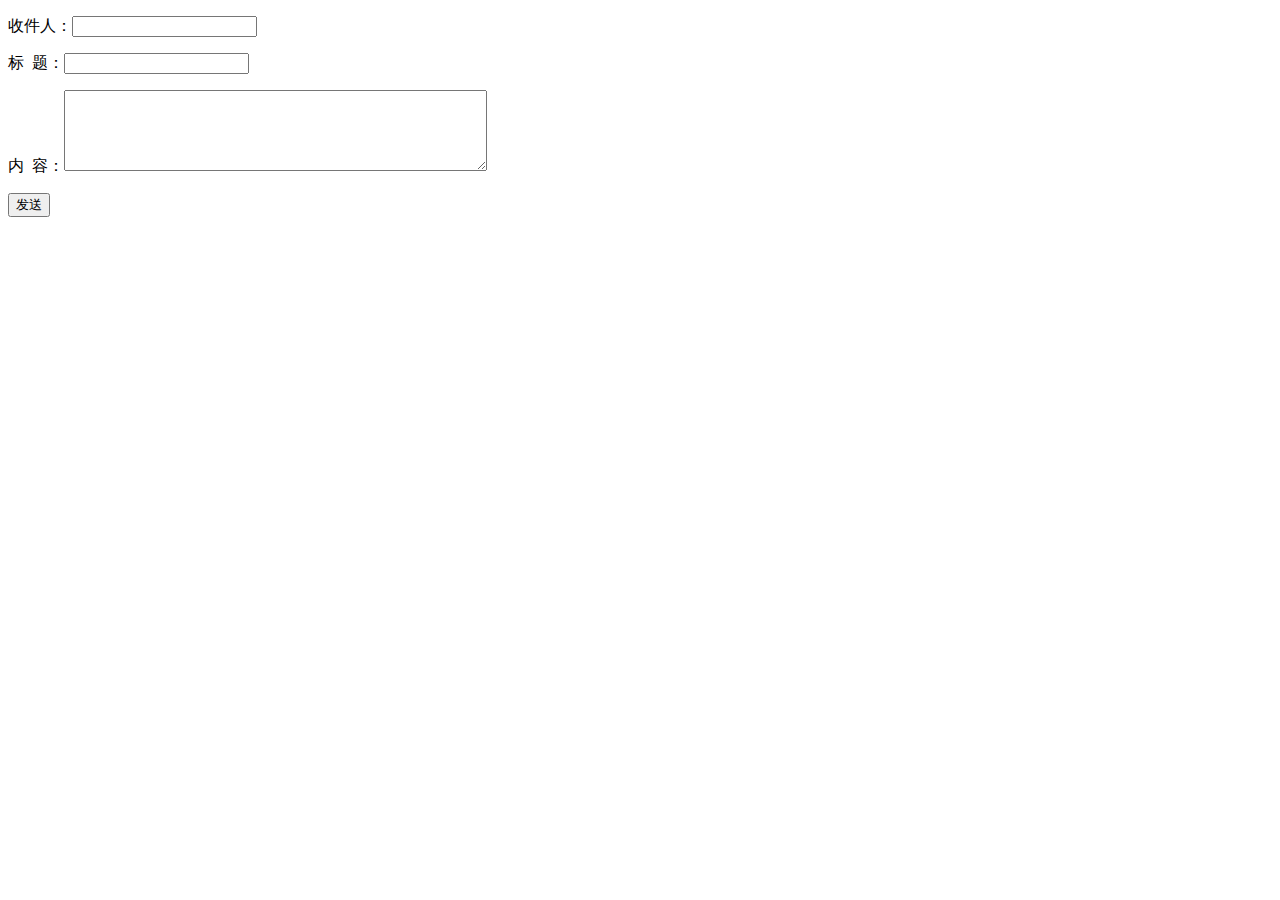
<file: Mail/index.html>
<!DOCTYPE html PUBLIC "-//W3C//DTD XHTML 1.0 Transitional//EN" "http://www.w3.org/TR/xhtml1/DTD/xhtml1-transitional.dtd">
<html xmlns="http://www.w3.org/1999/xhtml">
<head>
<meta http-equiv="Content-Type" content="text/html; charset=gb2312" />
<title>PHP����smtp�෢���ʼ�����</title>
</head>
<body>
<form action="sendmail.php" method="post">
	<p>�ռ��ˣ�<input type="text" name="toemail" /></p>
	<p>��&nbsp;&nbsp;�⣺<input type="text" name="title" /></p>
	<p>��&nbsp;&nbsp;�ݣ�<textarea name="content" cols="50" rows="5"></textarea></p>
	<p><input type="submit" value="����"  /></p>
</form>
</body>
</html>
</file>
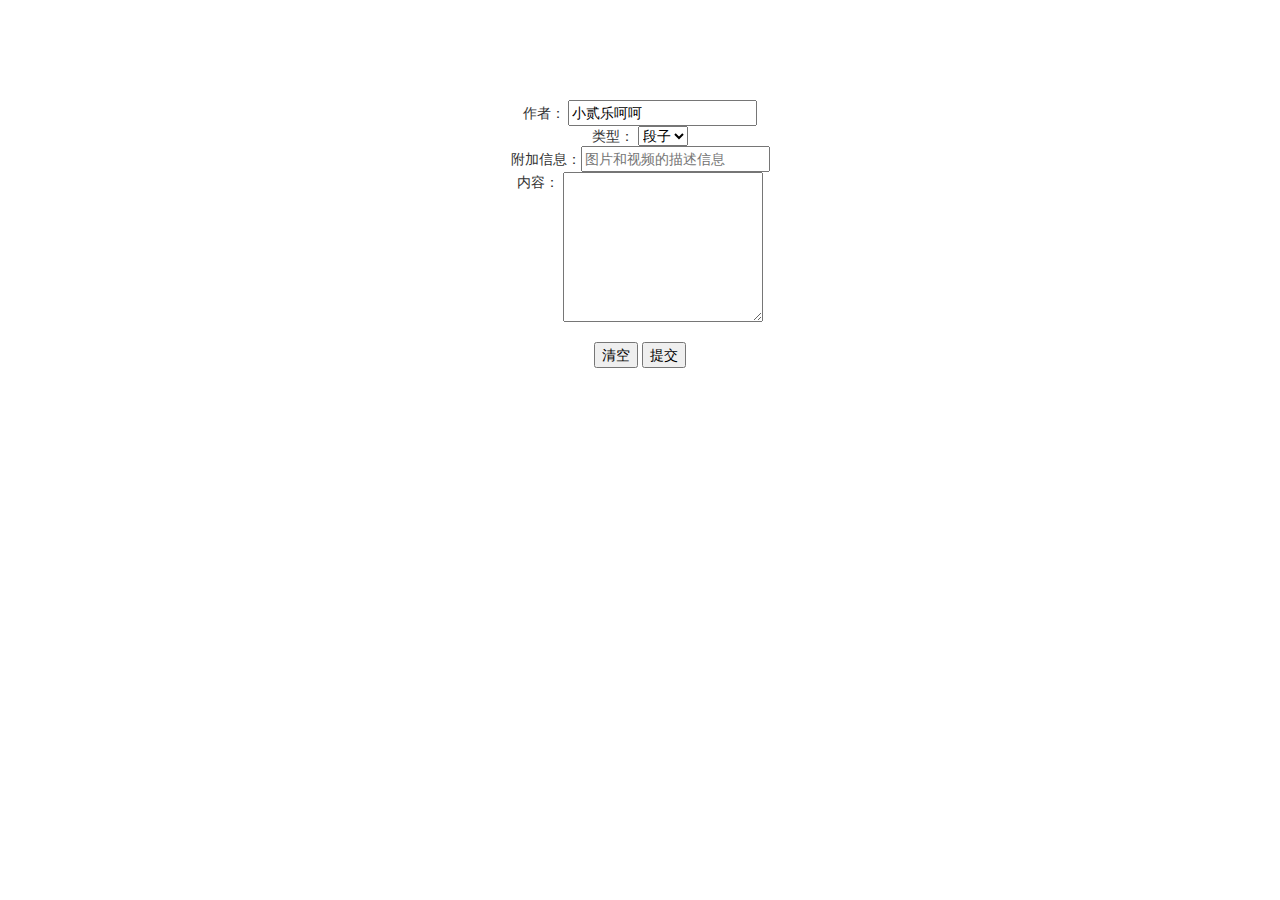
<file: lehehe/admin_page.html>
<!DOCTYPE html>
<html>
<head lang="en">
    <meta charset="UTF-8">
    <title>小二乐呵呵-后台</title>
    <link href="../bootstrap/css/bootstrap.min.css" rel="stylesheet">
    <script type="text/javascript" src="../datepicker/js/jquery-1.7.1.min.js"></script>
    <script type="text/javascript">
        $(function(){
            $('#media').hide();

            $('#type').change(function(){
                if($(this).val()=='1')
                {
                    $('#text').show();
                    $('#media').hide();

                }else if($(this).val()=='2')
                {
                    $('#text').hide();
                    $('#media').show();
                }
            });

        });
    </script>

</head>
<body>
    <center>
        <br>
        <br>
        <br>
        <h3 style="color: red;"></h3>
        <br>
        <form enctype="multipart/form-data" method="post" action="new.php">
            作者：
            <input name="auth" value="小贰乐呵呵"><br>
            类型：
            <select id="type" name="type">
                <option value="1" selected>段子</option>
                <option value="2">趣图</option>
                <!--<option value="3">视频</option>-->
            </select><br>
            附加信息：<input name="append" placeholder="图片和视频的描述信息">
            <br>
            内容：
            <textarea id="text" name="text" style="height: 150px;width: 200px"></textarea><br>
            <input id="media" name="media" type="text" placeholder="请输入媒体资源的链接"><br>

            <button type="reset">清空</button>
            <button type="submit">提交</button>

        </form>
</center>
</body>
</html>
</file>
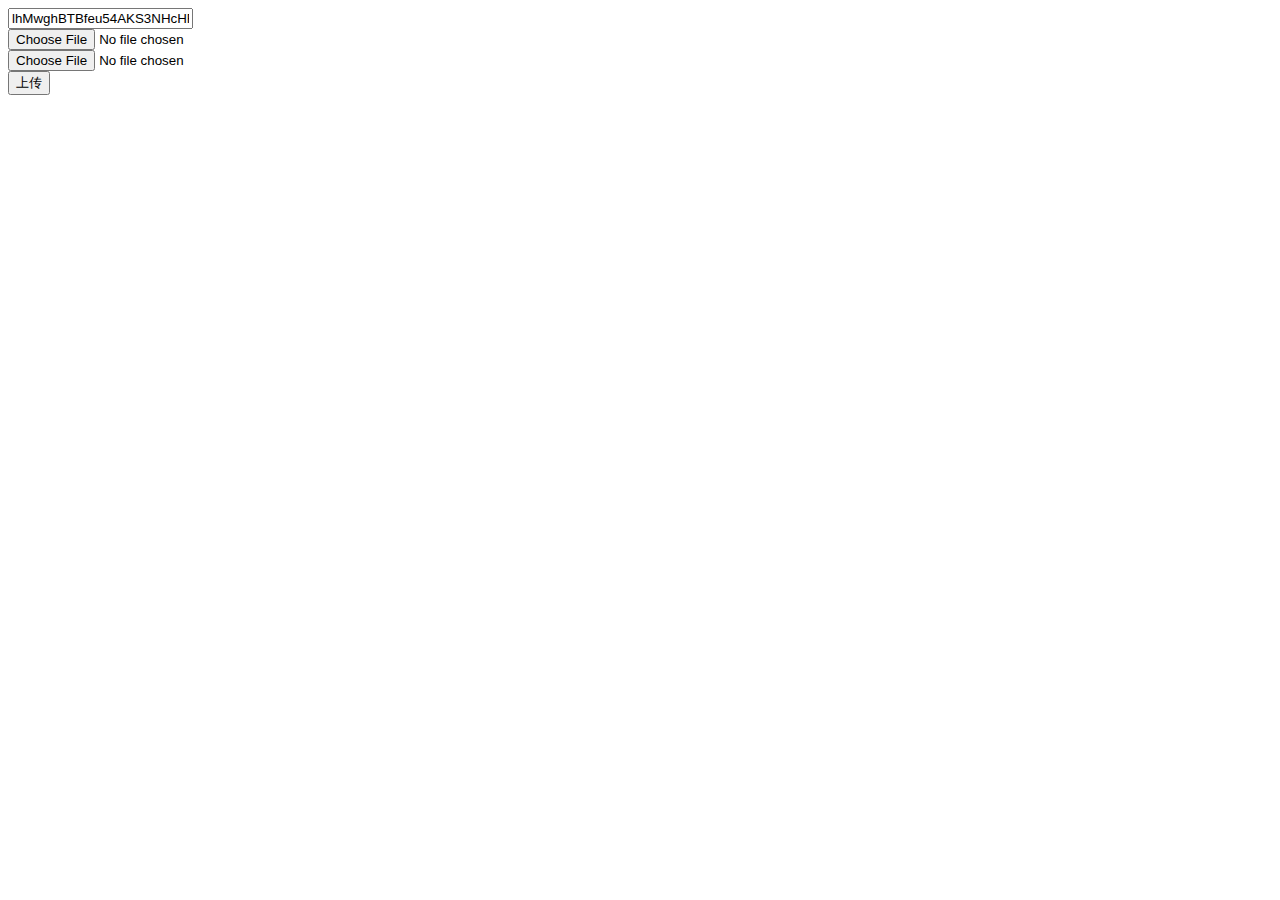
<file: medoo/qiniu_test.html>
<!DOCTYPE html>
<html lang="en">
<head>
    <meta charset="UTF-8">
    <title>test_form</title>
</head>
<body>
<form method="post" action="http://up.qiniu.com" enctype="multipart/form-data">
    <input name="token"  value="lhMwghBTBfeu54AKS3NHcHRxX8IZc90Kz-MFigBg:smqQQJ1-p9KkvL460ilZSxAvCew=:eyJzY29wZSI6ImVyaHVvLWFjdGl2aXR5IiwiZGVhZGxpbmUiOjE0NDU5NDExNDd9"><br>
    <input name="file" type="file" /><br>
    <input name="file1" type="file" /><br>
    <input type="submit" value="上传"/><br>
</form>


</body>
</html>
</file>
